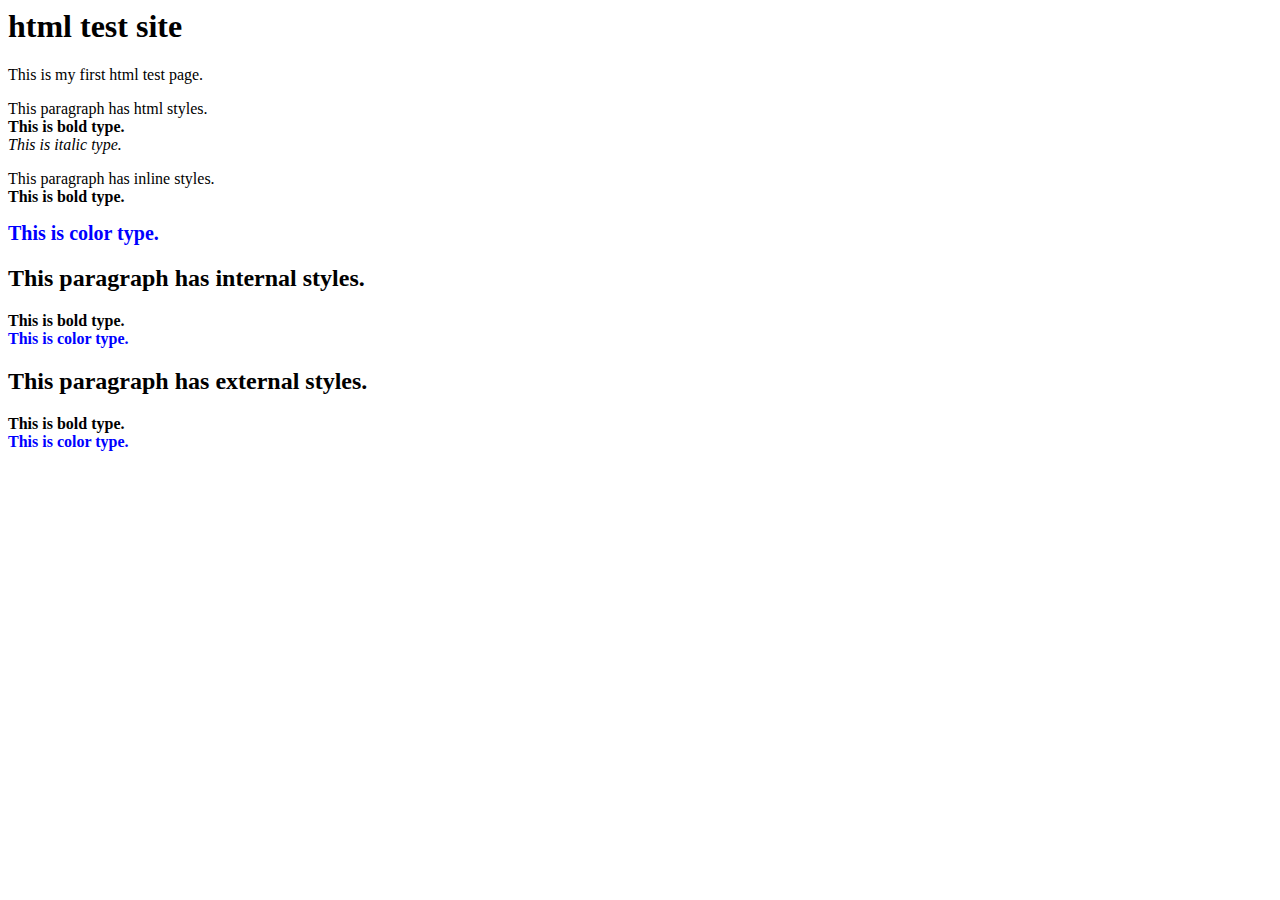
<file: index.html>
<html>

	<head>

		<title>
		</title>
<style type="text/css">
	.boldTYPE {
		font-weight: bold;
	}
	.colorTYPE {
		color: blue; 
		font-weight: bold;
	}
</style>
<link rel="stylesheet" href="index.css"> 
	
	</head>

<body>
	
	<h1>

		html test site 
		
	</h1>

		<p>
			This is my first html test page. 
		

		</p>

		<p>
			This paragraph has html styles.
			<br>
			<b>
				This is bold type.
			</b>
			<br>
			<i>
			This is italic type.
			</i>
		</p>

		<p>
			This paragraph has inline styles.
			<br>
			<span style="font-weight: bold;">
				This is bold type.
			</span>
			
			<div style="color: blue; font-weight: bold; font-size: 1.25em;">
				This is color type.
			</div>

		</p>

		<h2>
			This paragraph has internal styles.
		</h2>
		<div class="boldTYPE">
			This is bold type.
		</div>
		<div class="colorTYPE">
			This is color type.
		</div>

<h2>
	This paragraph has external styles.
</h2>
	<div class="GabriellaBOLD">
		This is bold type.
	</div>
	<div class="GabriellaCOLOR">
		This is color type.
	</div>

</body>
	


</html>
</file>
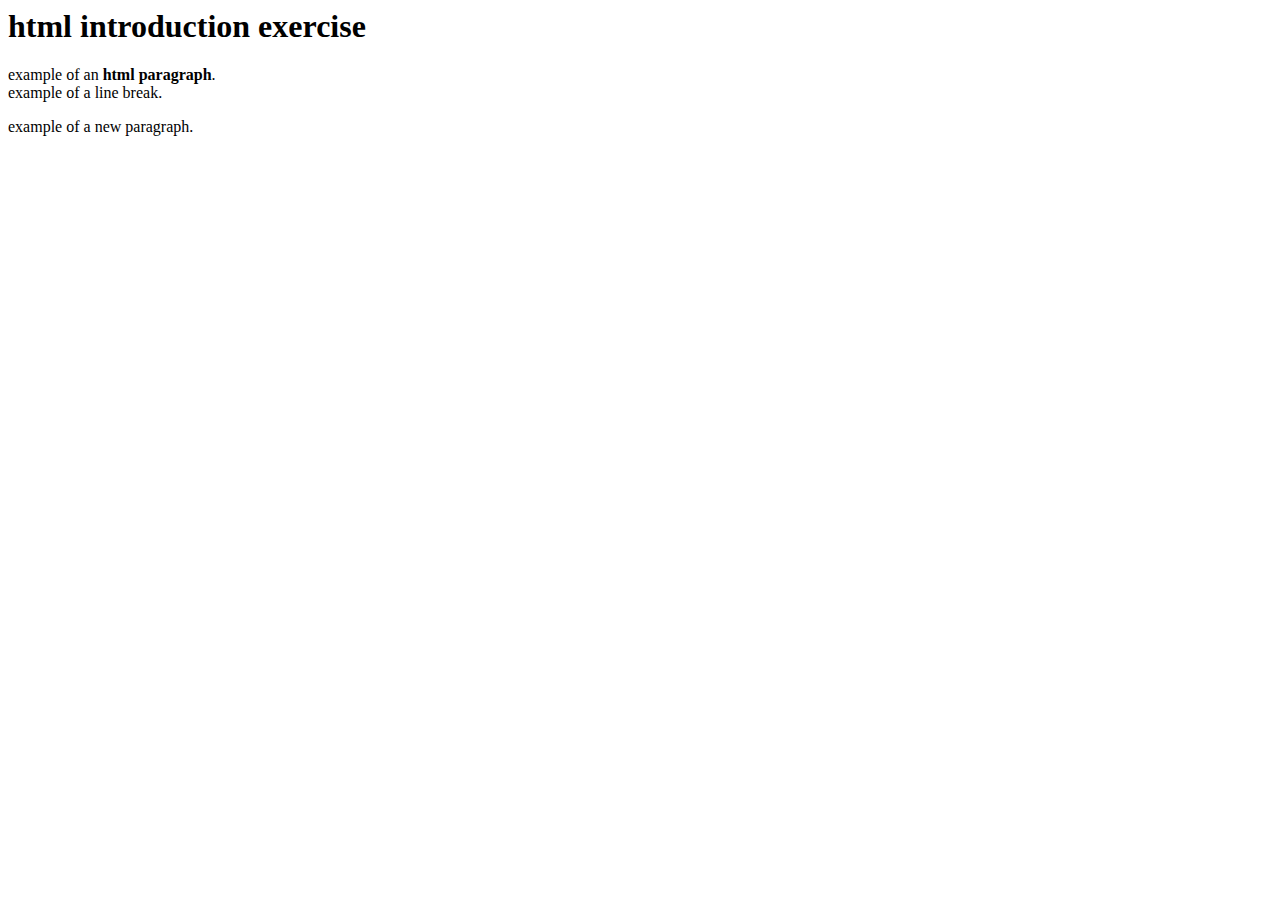
<file: html-intro_exercise.html>
<html>
  <head>
    <title>
      html introduction exercise
    </title>
  </head>
  <body> 
    <h1>
      html introduction exercise
    </h1>
    <p>
    example of an <strong>html paragraph</strong>.
    <br/>
    example of a line break.
    </p>
    <p>
    example of a new paragraph.
    </p>
  </body>
</html>
</file>
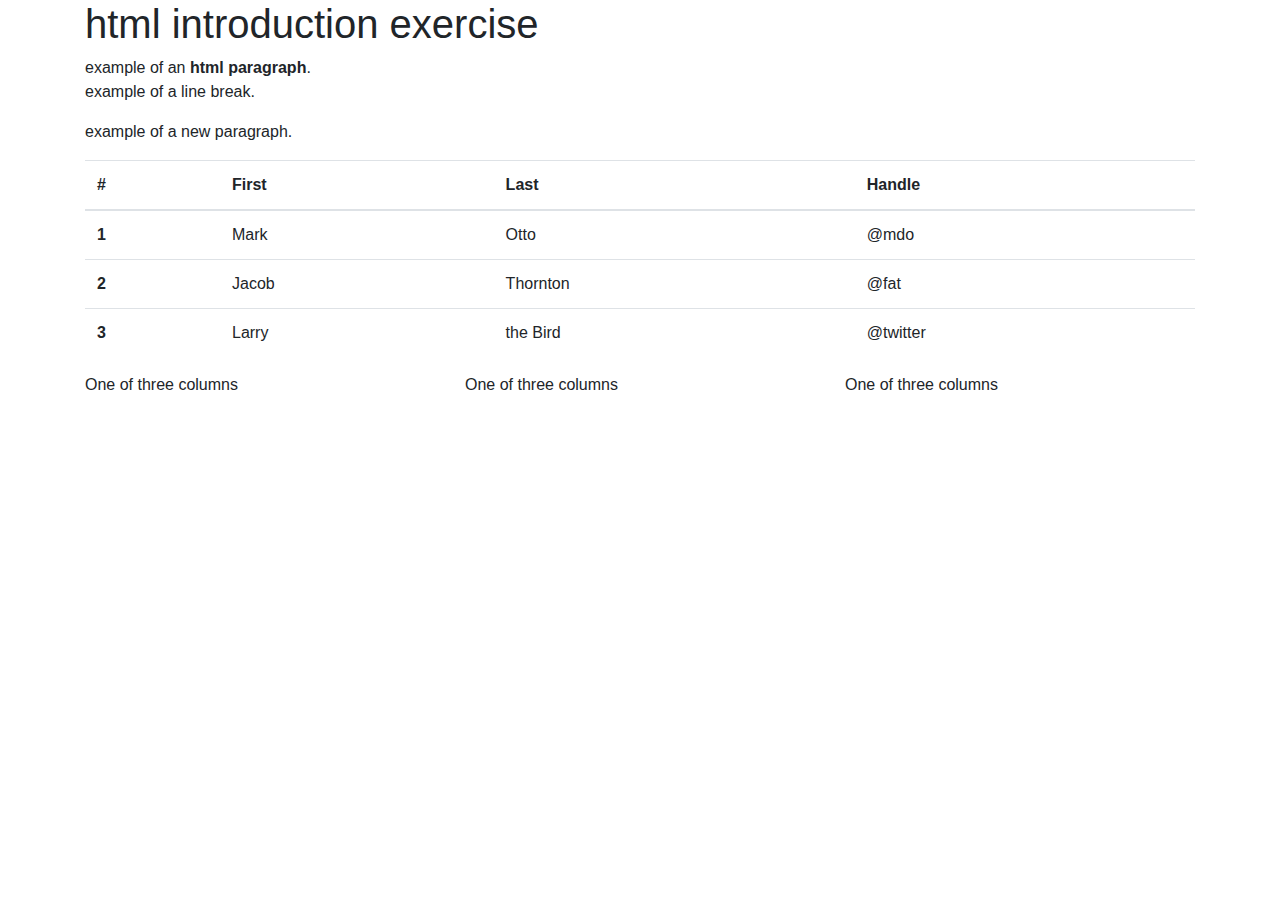
<file: htmlexercise.html>
<!doctype html>
<html lang="en">
  <head>
    <!-- Required meta tags -->
    <meta charset="utf-8">
    <meta name="viewport" content="width=device-width, initial-scale=1, shrink-to-fit=no">

    <!-- Bootstrap CSS -->
    <link rel="stylesheet" href="https://maxcdn.bootstrapcdn.com/bootstrap/4.0.0/css/bootstrap.min.css" integrity="sha384-Gn5384xqQ1aoWXA+058RXPxPg6fy4IWvTNh0E263XmFcJlSAwiGgFAW/dAiS6JXm" crossorigin="anonymous">

    <title>html introduction exercise</title>
  </head>
  <body>

<div class="container">
  <div class="row">
    <div class="col-sm">
      <h1>
      html introduction exercise
    </h1>
    <p>
    example of an <strong>html paragraph</strong>.
    <br/>
    example of a line break.
    </p>
    <p>
    example of a new paragraph.
    </p>
    </div>
  </div>
</div>

 
 <div class="container">
  <div class="row">
    <div class="col-sm">
      <table class="table">
  <thead>
    <tr>
      <th scope="col">#</th>
      <th scope="col">First</th>
      <th scope="col">Last</th>
      <th scope="col">Handle</th>
    </tr>
  </thead>
  <tbody>
    <tr>
      <th scope="row">1</th>
      <td>Mark</td>
      <td>Otto</td>
      <td>@mdo</td>
    </tr>
    <tr>
      <th scope="row">2</th>
      <td>Jacob</td>
      <td>Thornton</td>
      <td>@fat</td>
    </tr>
    <tr>
      <th scope="row">3</th>
      <td>Larry</td>
      <td>the Bird</td>
      <td>@twitter</td>
    </tr>
  </tbody>
</table>
    </div>
  </div>
</div>



<div class="container">
  <div class="row">
    <div class="col-sm">
      One of three columns
    </div>
    <div class="col-sm">
      One of three columns
    </div>
    <div class="col-sm">
      One of three columns
    </div>
  </div>
</div>



    <!-- Optional JavaScript -->
    <!-- jQuery first, then Popper.js, then Bootstrap JS -->
    <script src="https://code.jquery.com/jquery-3.2.1.slim.min.js" integrity="sha384-KJ3o2DKtIkvYIK3UENzmM7KCkRr/rE9/Qpg6aAZGJwFDMVNA/GpGFF93hXpG5KkN" crossorigin="anonymous"></script>
    <script src="https://cdnjs.cloudflare.com/ajax/libs/popper.js/1.12.9/umd/popper.min.js" integrity="sha384-ApNbgh9B+Y1QKtv3Rn7W3mgPxhU9K/ScQsAP7hUibX39j7fakFPskvXusvfa0b4Q" crossorigin="anonymous"></script>
    <script src="https://maxcdn.bootstrapcdn.com/bootstrap/4.0.0/js/bootstrap.min.js" integrity="sha384-JZR6Spejh4U02d8jOt6vLEHfe/JQGiRRSQQxSfFWpi1MquVdAyjUar5+76PVCmYl" crossorigin="anonymous"></script>
  </body>
</html>
</file>
<file: index.css>
.GabriellaBOLD {
		font-weight: bold;
	}
	.GabriellaCOLOR {
		color: blue; 
		font-weight: bold;
	}
</file>
